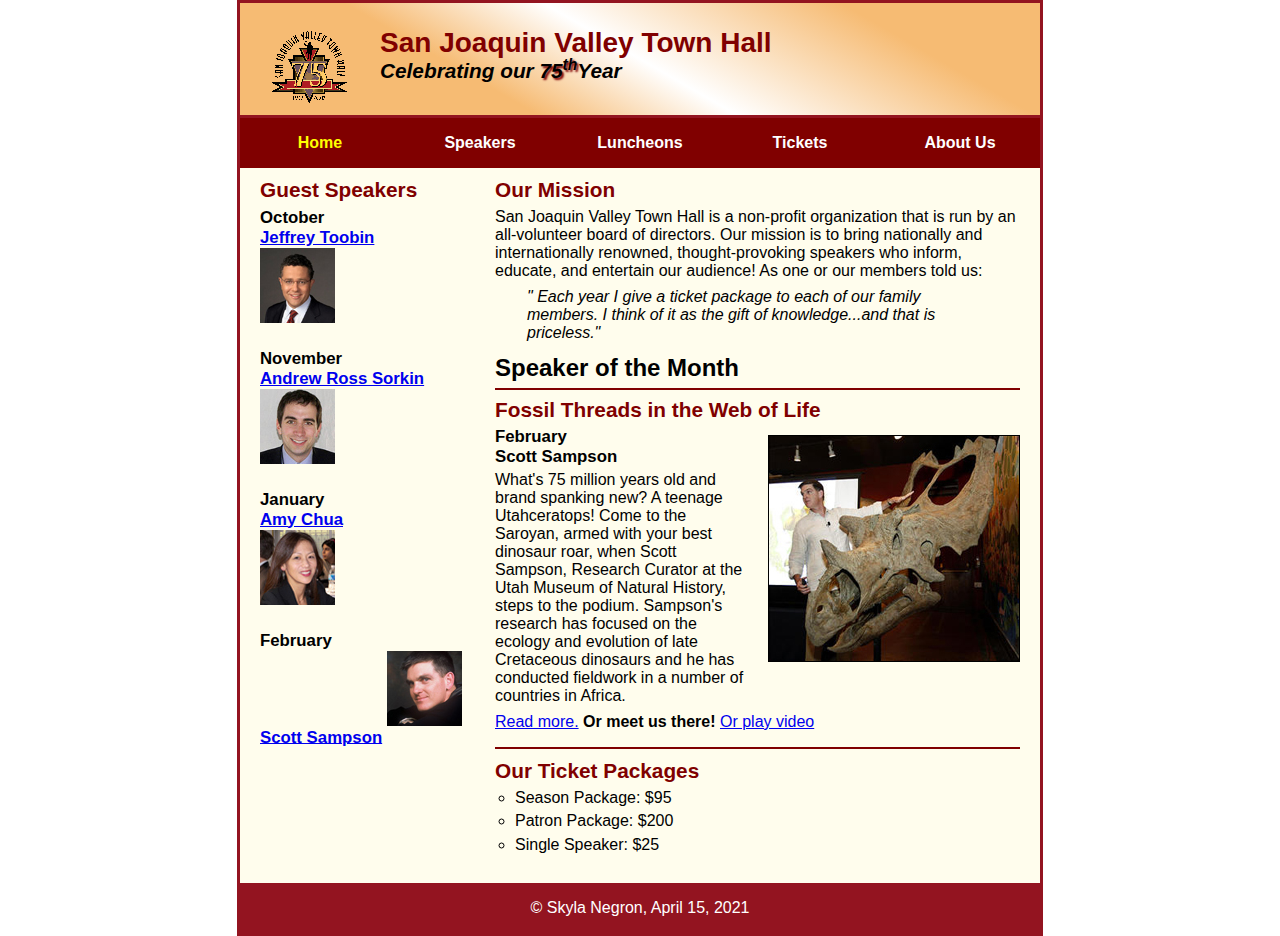
<file: index.html>
<!DOCTYPE html>
<html lang="en">

<head>
	<meta charset="utf-8"/>
	<meta name="viewport" content="width=device-width, initial-scale=1.0">
	<title>San Joaquin Valley Town Hall</title>
	<link rel="shortcut icon" href="images/favicon.ico">
	<link rel="stylesheet" href="styles/slicknav.css">
	<link rel="stylesheet" href="styles/normalize.css">
	<link rel="stylesheet" href="styles/main.css">
	<script>
		function setCookie(cname,cvalue,exdays) {
			var d = new Date();
			d.setTime(d.getTime() + (exdays*24*60*60*1000));
			var expires = "expires=" + d.toGMTString();
			document.cookie = cname + "=" + cvalue + ";" + expires + ";path=/";
		}

		function getCookie(cname) {
			var name = cname + "=";
			var decodedCookie = decodeURIComponent(document.cookie);
			var ca = decodedCookie.split(';');
			for(var i = 0; i < ca.length; i++) {
				var c = ca[i];
				while (c.charAt(0) == ' ') {
					c = c.substring(1);
				}
				if (c.indexOf(name) == 0) {
					return c.substring(name.length, c.length);
				}
			}
			return "";
		}

		function checkCookie() {
			var user=getCookie("username");
			if (user != "") {
				alert("Welcome again " + user);
			} else {
				user = prompt("Please enter your name:","");
				if (user != "" && user != null) {
					setCookie("username", user, 30);
				}
			}
		}
	</script>
</head>
<body onload="checkCookie()">
<header>
	<img src=images/town_hall_logo.gif alt="town hall logo" height="80">
	<h2>San Joaquin Valley Town Hall </h2>
	<h3>Celebrating our <span class="shadow">75<sup>th</sup></span>Year</h3>
</header>
<nav id="mobile_menu"></nav>
<nav id="nav_menu">
	<ul>
		<li><a href="index.html" class="current">Home</a></li>
		<li><a href="c16x_speakers.html">Speakers</a></li>
		<li><a href="luncheons.html">Luncheons</a></li>
		<li><a href="tickets.html">Tickets</a></li>
		<li><a href="aboutus.html"> About Us</a>
			<ul>
				<li><a href="#">Our History</a></li>
				<li><a href="#">Board of Directors</a></li>
				<li><a href="#">Past Speakers</a></li>
				<li><a href="#">Contact Information</a></li>
			</ul>
		</li>
	</ul>
</nav>
<main>
	<section>
		<h2>Our Mission</h2>
		<p>San Joaquin Valley Town Hall is a non-profit organization that is run by an all-volunteer board of directors. Our mission is to bring
			nationally and internationally renowned, thought-provoking speakers who inform, educate, and entertain our audience! As one or our members told us:</p>
		<blockquote>&quot;
			Each year I give a ticket package to each of our family members. I think of it as the gift of knowledge...and that is priceless.&quot;</blockquote>
		<h1>Speaker of the Month</h1>
		<article>
			<h2>Fossil Threads in the Web of Life</h2>
			<img src="images/sampson_dinosaur.jpg" alt="Scott Sampson with dinosaur">
			<h3>February<br>
				Scott Sampson</h3>
			<p>What's 75 million years old and brand spanking new? A teenage Utahceratops!
				Come to the Saroyan, armed with your best dinosaur roar, when Scott Sampson, Research
				Curator at the Utah Museum of Natural History, steps to the podium. Sampson's research
				has focused on the ecology and evolution of late Cretaceous dinosaurs and he has conducted
				fieldwork in a number of countries in Africa.</p>
			<p><a href="speakers/c7_sampson.html">Read more.</a>&nbsp;<b>Or meet us there!</b>
				<a href="media/sampson.swf" target="_blank">Or play video</a>
			</p>

		</article>
		<h2>Our Ticket Packages</h2>
		<ul>
			<li>Season Package: $95</li>
			<li>Patron Package: $200</li>
			<li>Single Speaker: $25</li>
		</ul>
	</section>
	<aside>
		<h2>Guest Speakers</h2>
		<div id="speakers">
		<h3>October<br>
			<a href="speakers/toobin.html">Jeffrey Toobin<br></a>
			<img src="images/toobin75.jpg" alt="Jeffrey Toobin" height="75">
		</h3>
		<h3>November<br>
			<a href="speakers/sorkin.html">Andrew Ross Sorkin<br></a>
			<img src="images/sorkin75.jpg" alt="Andrew Ross Sorkin" height="75">
		</h3>
		<h3>January<br>
			<a href="speakers/chua.html">Amy Chua<br>
				<img src="images/chua75.jpg" alt="Amy Chua" height="75"></a></h3>
		<h3>February<br>
		    <a href="speakers/c6_sampson.html">Scott Sampson</a>
			    <img src="images/sampson75.jpg" alt="Scott Sampson photo"><br></h3>
		</div>
	</aside>
</main>
<footer>
	<p>&copy; Skyla Negron, April 15, 2021</p>
</footer>
</body>
</html>
</file>
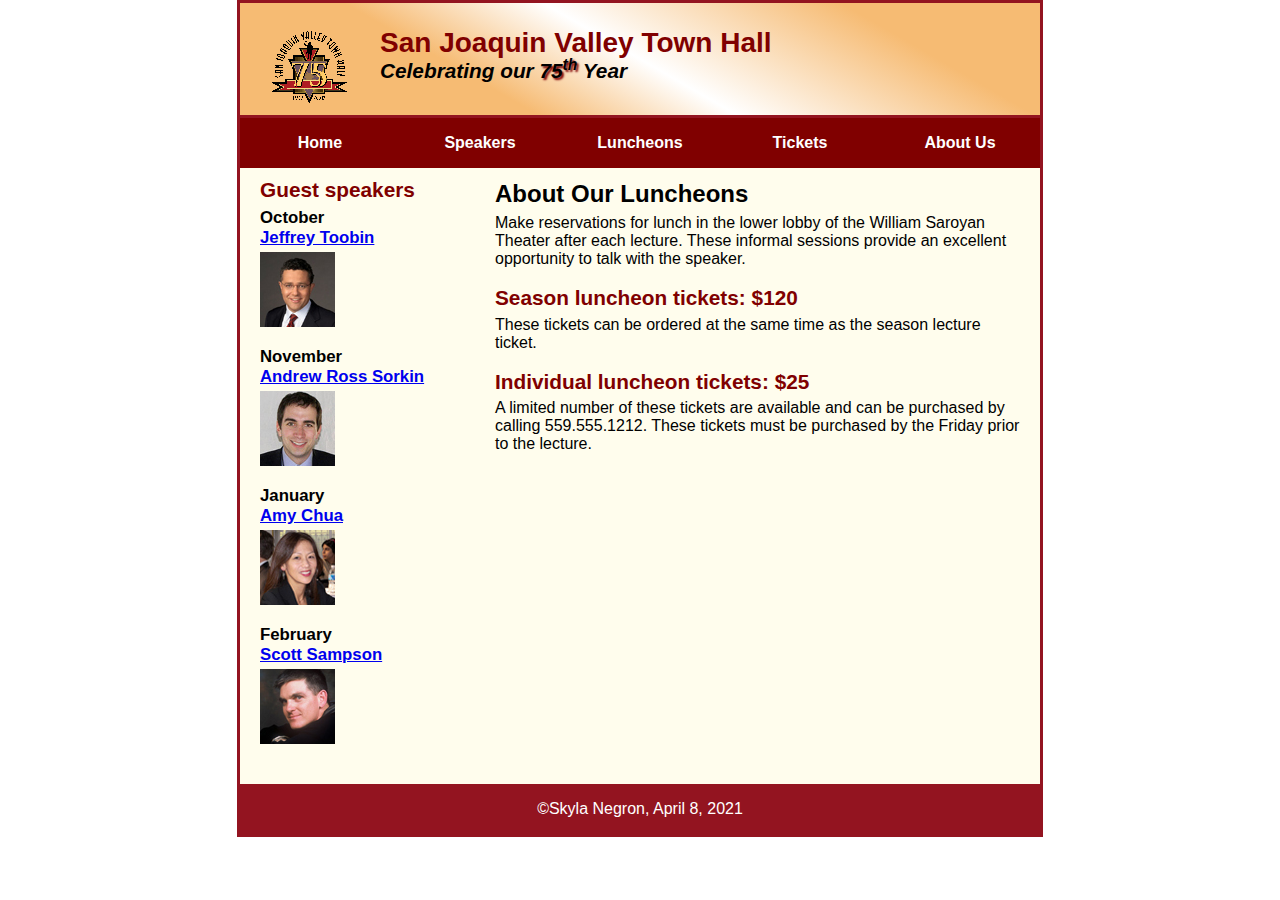
<file: luncheons.html>
<!DOCTYPE html>
<html lang="en">

<head>
	<meta charset="utf-8">
	<title>San Joaquin Valley Town Hall</title>
	<link rel="shortcut icon" href="images/favicon.ico">
	<link rel="stylesheet" href="styles/normalize.css">
	<link rel="stylesheet" href="styles/main.css">
</head>

<body>
	<header>
		<img src="images/town_hall_logo.gif" alt="Town Hall logo" height="80">
		<h2>San Joaquin Valley Town Hall</h2>
		<h3>Celebrating our <span class="shadow">75<sup>th</sup></span> Year</h3>
	</header>
	<nav id="nav_menu">
    	<ul>
        	<li><a href="index.html">Home</a></li>
        	<li><a href="c16x_speakers.html">Speakers</a></li>
        	<li><a href="luncheons.html">Luncheons</a></li>
        	<li><a href="tickets.html">Tickets</a></li>
        	<li><a href="aboutus.html"> About Us</a>
            	<ul>
                	<li><a href="#">Our History</a></li>
                	<li><a href="#">Board of Directors</a></li>
                	<li><a href="#">Past Speakers</a></li>
                	<li><a href="#">Contact Information</a></li>
            	</ul>
        	</li>
    	</ul>
	</nav>
    <main>
		<section>
			<h1>About Our Luncheons</h1>
			<p>Make reservations for lunch in the lower lobby of the William Saroyan Theater after each lecture. 
			These informal sessions provide an excellent opportunity to talk with the speaker.</p>
			<h2>Season luncheon tickets: $120</h2>
			<p>These tickets can be ordered at the same time as the season lecture ticket.</p>
			<h2>Individual luncheon tickets: $25</h2>
			<p>A limited number of these tickets are available and can be purchased by calling 
			559.555.1212. These tickets must be purchased by the Friday prior to the lecture.</p>
 		</section>
		<aside>
			<h2>Guest speakers</h2>
			<h3>October<br><a href="speakers/toobin.html">Jeffrey Toobin</a></h3>
			<img src="images/toobin75.jpg" alt="Jeffrey Toobin photo">
			<h3>November<br><a href="../speakers/sorkin.html">Andrew Ross Sorkin</a></h3>
			<img src="images/sorkin75.jpg" alt="Andrew Ross Sorkin photo">
			<h3>January<br><a href="../speakers/chua.html">Amy Chua</a></h3>
			<img src="images/chua75.jpg" alt="Amy Chua photo">
			<h3>February<br><a href="../speakers/sampson.html">Scott Sampson</a></h3>
			<img src="images/sampson75.jpg" alt="Scott Sampson photo">
		</aside>
	</main>
	<footer>
		<p>&copy;Skyla Negron, April 8, 2021</p>
	</footer>
</body>
</html>
</file>
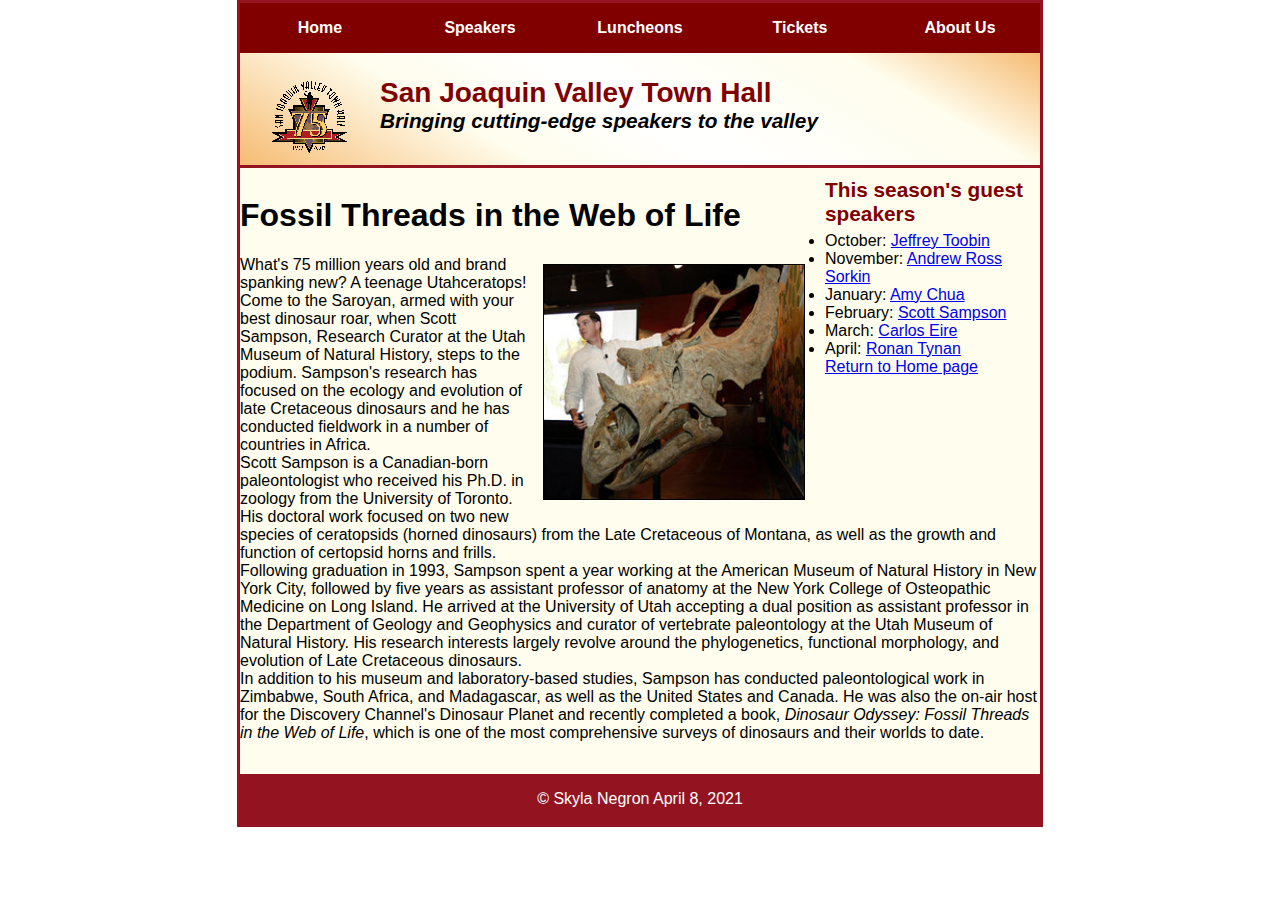
<file: sampson.html>
<!doctype html>

<html lang="en">
<head>
	<title>San Joaquin Valley Town Hall | Scott Sampson</title>
	<meta charset="utf-8">
	<link rel="shortcut icon" href="images/favicon.ico">
	<link rel="stylesheet" href="styles/normalize.css">
    <link rel="stylesheet" href="styles/speaker.css">
</head>
<nav id="mobile_menu"></nav>
<nav id="nav_menu">
    <ul>
        <li><a href="index.html" class="current">Home</a></li>
        <li><a href="c16x_speakers.html">Speakers</a></li>
        <li><a href="luncheons.html">Luncheons</a></li>
        <li><a href="tickets.html">Tickets</a></li>
        <li><a href="aboutus.html"> About Us</a>
            <ul>
                <li><a href="#">Our History</a></li>
                <li><a href="#">Board of Directors</a></li>
                <li><a href="#">Past Speakers</a></li>
                <li><a href="#">Contact Information</a></li>
            </ul>
        </li>
    </ul>
</nav>
<body>
	<header>
		<img src="images/town_hall_logo.gif" alt="Town Hall Logo" width="80">
		<h2>San Joaquin Valley Town Hall</h2>
		<h3>Bringing cutting-edge speakers to the valley</h3>
    </header>
    <main>
        <aside>
          <h2>This season's guest speakers</h2>
          <nav>
            <ul>
              <li>October: <a class="date_passed" href="speakers/toobin.html">Jeffrey Toobin</a></li>
              <li>November: <a class="date_passed" href="speakers/sorkin.html">Andrew Ross Sorkin</a></li>
              <li>January: <a href="speakers/chua.html">Amy Chua</a></li>
              <li>February: <a href="sampson.html">Scott Sampson</a></li>
              <li>March: <a href="speakers/eire.html">Carlos Eire</a></li>
              <li>April: <a href="speakers/tynan.html">Ronan Tynan</a></li>
            </ul>
            <p><a href="index.html">Return to Home page</a></p>
          </nav>
        </aside>
        <article>
          <h1>Fossil Threads in the Web of Life</h1>
          <img src="images/sampson_dinosaur.jpg" alt="Scott Sampson" width="260" />
          <p>What's 75 million years old and brand spanking new? A teenage 
            Utahceratops! Come to the Saroyan, armed with your best dinosaur roar, when Scott Sampson, 
            Research Curator at the Utah Museum of Natural History, steps to the podium. Sampson's 
            research has focused on the ecology and evolution of late Cretaceous dinosaurs and he has 
            conducted fieldwork in a number of countries in Africa.</p>
          <p>Scott Sampson is a Canadian-born paleontologist who received his Ph.D. in zoology from 
            the University of Toronto. His doctoral work focused on two new species of ceratopsids 
            (horned dinosaurs) from the Late Cretaceous of Montana, as well as the 
            growth and function of certopsid horns and frills.</p>
          <p>Following graduation in 1993, Sampson spent a year working at the American 
            Museum of Natural History in New York City, followed by five years as assistant professor of 
            anatomy at the New York College of Osteopathic Medicine on Long Island. He arrived at the 
            University of Utah accepting a dual position as assistant professor in the Department of 
            Geology and Geophysics and curator of vertebrate paleontology at the Utah Museum of Natural 
            History. His research interests largely revolve around the phylogenetics, functional 
            morphology, and evolution of Late Cretaceous dinosaurs.</p>
          <p>In addition to his museum and laboratory-based studies, Sampson has conducted paleontological 
            work in Zimbabwe, South Africa, and Madagascar, as well as the United States and Canada. He was 
            also the on-air host for the Discovery Channel's Dinosaur Planet and recently completed a 
            book, <em>Dinosaur Odyssey: Fossil Threads in the Web of Life</em>, which is one of the most 
            comprehensive surveys of dinosaurs and their worlds to date.</p>
        </article>
    </main>
    <footer>
      <p>&copy; Skyla Negron April 8, 2021</p>
    </footer>
</body>
</html>
</file>
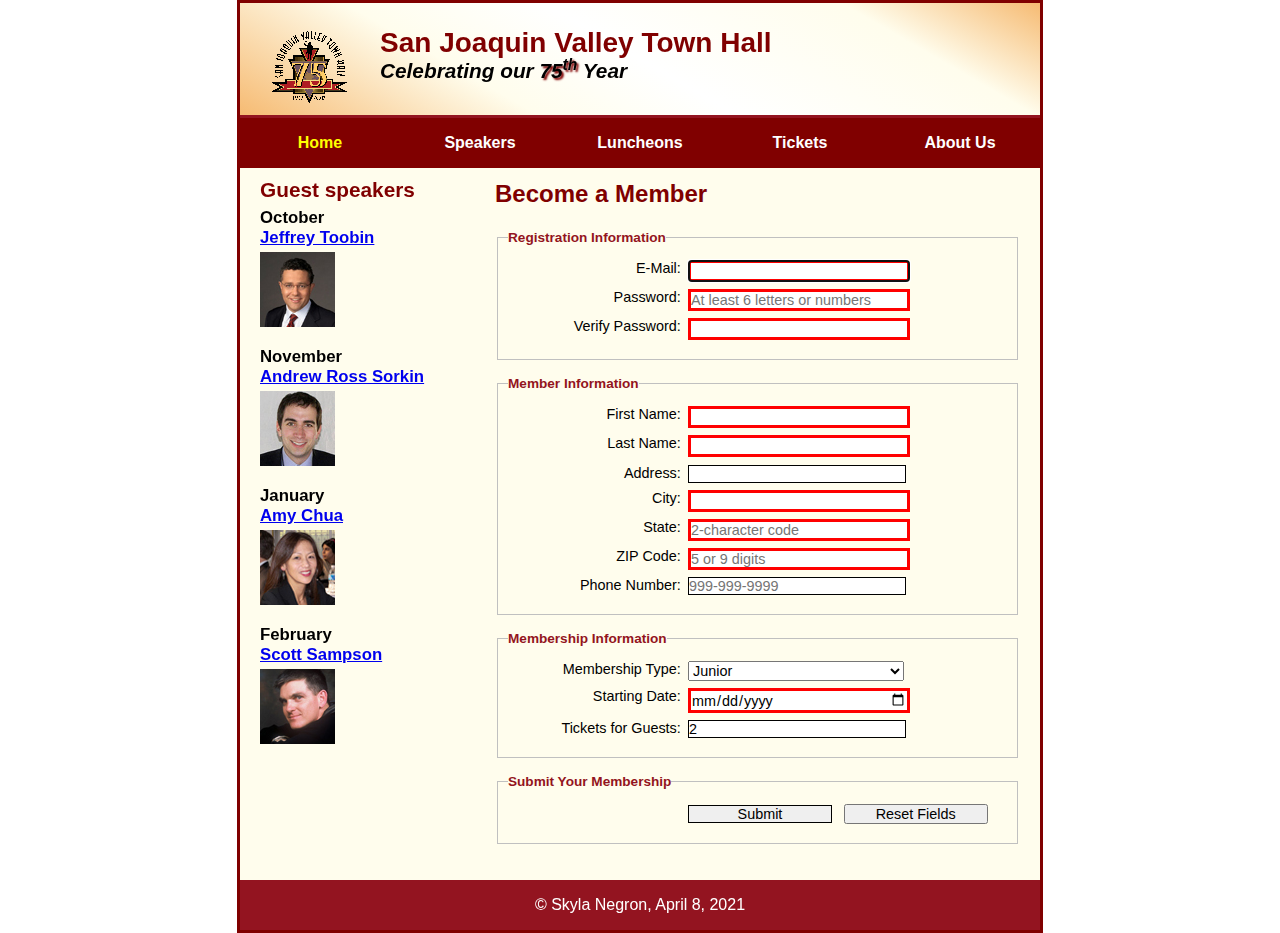
<file: tickets.html>
<!DOCTYPE html>
<html lang="en">

<head>
	<meta charset="utf-8">
	<title>San Joaquin Valley Town Hall</title>
	<link rel="shortcut icon" href="images/favicon.ico">
	<link rel="stylesheet" href="styles/normalize.css">
	<link rel="stylesheet" href="styles/tickets.css">
</head>

<body>
	<header>
		<img src="images/town_hall_logo.gif" alt="Town Hall logo" height="80">
		<h2>San Joaquin Valley Town Hall</h2>
		<h3>Celebrating our <span class="shadow">75<sup>th</sup></span> Year</h3>
	</header>
	<nav id="nav_menu">
    	<ul>
        	<li><a href="index.html" class="current">Home</a></li>
        	<li><a href="speakers.html">Speakers</a></li>
        	<li><a href="luncheons.html">Luncheons</a></li>
        	<li><a href="tickets.html">Tickets</a></li>
        	<li><a href="aboutus.html"> About Us</a>
            	<ul>
                	<li><a href="#">Our History</a></li>
                	<li><a href="#">Board of Directors</a></li>
                	<li><a href="#">Past Speakers</a></li>
                	<li><a href="#">Contact Information</a></li>
            	</ul>
        	</li>
    	</ul>
	</nav>
	<main>
		<section>
			<h1>Become a Member</h1>
    		<form action="register_account.html" method="get"
        		name="registration_form" id="registration_form">
    			<fieldset>
	        		<legend>Registration Information</legend>
	        		<label for="email">E-Mail:</label>
	        		<input type="email" name="email" id="email" autofocus required><br>
	        		<label for="password">Password:</label>
	        		<input type="password" name="password" id="password" required
	                   	   placeholder="At least 6 letters or numbers"
	                   	   pattern="[a-zA-Z0-9]{6,}" title="Must be at least 6 alphanumeric characters"><br>
	        		<label for="verify">Verify Password:</label>
	        		<input type="password" name="verify" id="verify" required><br>
    			</fieldset>
    			<fieldset>
        			<legend>Member Information</legend>
        			<label for="first_name">First Name:</label>
					<input type="text" name="first_name" id="first_name" required><br>
					<label for="last_name">Last Name:</label>
					<input type="text" name="last_name" id="last_name" required><br>
					<label for="address">Address:</label>
					<input type="text" name="address" id="address"><br>
					<label for="city">City:</label>
					<input type="text" name="city" id="city" required><br>
					<label for="state">State:</label>
					<input type="text" name="state" id="state" required maxlength="2" placeholder="2-character code"><br>
					<label for="zip">ZIP Code:</label>
					<input type="text" name="zip" id="zip" required placeholder="5 or 9 digits" 
				           pattern="^\d{5}(-\d{4})?$" title="Either 5 or 9 digits"><br>
					<label for="phone">Phone Number:</label>
					<input type="tel" name="phone" id="phone" placeholder="999-999-9999" 
				       	   pattern="\d{3}[\-]\d{3}[\-]\d{4}" title="Must be 999-999-999 format"><br>
				</fieldset>
				<fieldset>
					<legend>Membership Information</legend>
					<label for="membership_type">Membership Type:</label>
					<select name="membership_type" id="membership_type">
				    	<option value="j">Junior</option>
				    	<option value="r">Regular</option>            
				    	<option value="c">Charter</option>
					</select><br>
					<label for="starting_date">Starting Date:</label>
					<input type="date" name="starting_date" id="starting_date" required><br>
					<label for="tickets">Tickets for Guests:</label>
					<input type="number" name="tickets" id="tickets" value="2" min="1" max="4" placeholder="from 1 to 4"><br>
				</fieldset>
				<fieldset id="buttons">
					<legend>Submit Your Membership</legend>
					<label>&nbsp;</label>
					<input type="submit" id="submit" value="Submit">
					<input type="reset" id="reset" value="Reset Fields"><br>
				</fieldset>
			</form>
		</section>
		<aside>
			<h2>Guest speakers</h2>
			<h3>October<br><a href="speakers/toobin.html">Jeffrey Toobin</a></h3>
			<img src="images/toobin75.jpg" alt="Jeffrey Toobin photo">
			<h3>November<br><a href="speakers/sorkin.html">Andrew Ross Sorkin</a></h3>
			<img src="images/sorkin75.jpg" alt="Andrew Ross Sorkin photo">
			<h3>January<br><a href="speakers/chua.html">Amy Chua</a></h3>
			<img src="images/chua75.jpg" alt="Amy Chua photo">
			<h3>February<br><a href="speakers/c7_sampson.html">Scott Sampson</a></h3>
			<img src="images/sampson75.jpg" alt="Scott Sampson photo">
		</aside>
	</main>
	<footer>
		<p>&copy; Skyla Negron, April 8, 2021</p>
	</footer>
</body>
</html>
</file>
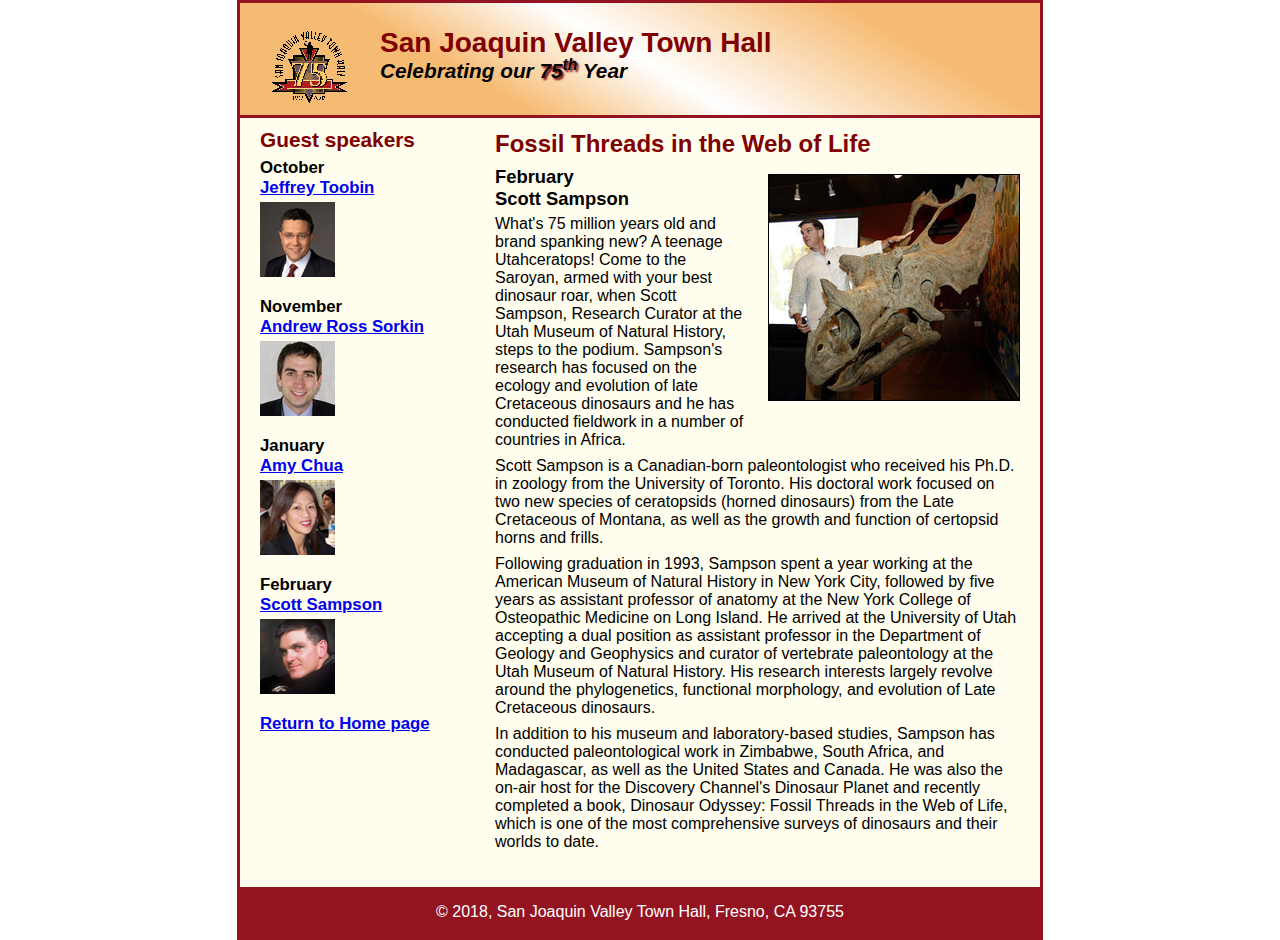
<file: speakers/c6_sampson.html>
<!DOCTYPE html>
<html lang="en">

<head>
	<meta charset="utf-8">
	<title>San Joaquin Valley Town Hall</title>
	<link rel="shortcut icon" href="../images/favicon.ico">
	<link rel="stylesheet" href="../styles/normalize.css">
	<link rel="stylesheet" href="../styles/c6_speaker.css">
</head>

<body>
	<header>
		<img src="../images/town_hall_logo.gif" alt="Town Hall logo" height="80">
		<h2>San Joaquin Valley Town Hall</h2>
		<h3>Celebrating our <span class="shadow">75<sup>th</sup></span> Year</h3>
	</header>
	<main>
		<section>
			<h1>Fossil Threads in the Web of Life</h1>
			<article>
				<img src="../images/sampson_dinosaur.jpg" alt="Scott Sampson with dinosaur">
				<h2>February<br>Scott Sampson</h2>
				<p>What's 75 million years old and brand spanking new? A teenage Utahceratops! Come to the 
				   Saroyan, armed with your best dinosaur roar, when Scott Sampson, Research Curator at the 
				   Utah Museum of Natural History, steps to the podium. Sampson's research has focused on the 
				   ecology and evolution of late Cretaceous dinosaurs and he has conducted fieldwork in a number 
				   of countries in Africa.</p>
				<p>Scott Sampson is a Canadian-born paleontologist who received his Ph.D. in zoology from the 
				   University of Toronto. His doctoral work focused on two new species of ceratopsids (horned 
				   dinosaurs) from the Late Cretaceous of Montana, as well as the growth and function of certopsid 
				   horns and frills.</p>
				<p>Following graduation in 1993, Sampson spent a year working at the American Museum of Natural 
				   History in New York City, followed by five years as assistant professor of anatomy at the New 
				   York College of Osteopathic Medicine on Long Island. He arrived at the University of Utah 
				   accepting a dual position as assistant professor in the Department of Geology and Geophysics 
				   and curator of vertebrate paleontology at the Utah Museum of Natural History. His research 
				   interests largely revolve around the phylogenetics, functional morphology, and evolution of 
				   Late Cretaceous dinosaurs.</p>
				<p>In addition to his museum and laboratory-based studies, Sampson has conducted paleontological 
				   work in Zimbabwe, South Africa, and Madagascar, as well as the United States and Canada. He was 
				   also the on-air host for the Discovery Channel's Dinosaur Planet and recently completed a book, 
				   Dinosaur Odyssey: Fossil Threads in the Web of Life, which is one of the most 
				   comprehensive surveys of dinosaurs and their worlds to date.</p>
			</article>
		</section>
		
		<aside>
			<h2>Guest speakers</h2>
			<h3>October<br><a href="../speakers/toobin.html">Jeffrey Toobin</a></h3>
			<img src="../images/toobin75.jpg" alt="Jeffrey Toobin photo">
			<h3>November<br><a href="../speakers/sorkin.html">Andrew Ross Sorkin</a></h3>
			<img src="../images/sorkin75.jpg" alt="Andrew Ross Sorkin photo">
			<h3>January<br><a href="../speakers/chua.html">Amy Chua</a></h3>
			<img src="../images/chua75.jpg" alt="Amy Chua photo">
			<h3>February<br><a href="../speakers/c6_sampson.html">Scott Sampson</a></h3>
			<img src="../images/sampson75.jpg" alt="Scott Sampson photo">
			<h3><a href="../c6_index.html">Return to Home page</a></h3>
		</aside>
	</main>
	<footer>
		<p>&copy; 2018, San Joaquin Valley Town Hall, Fresno, CA 93755</p>
	</footer>
</body>
</html>
</file>
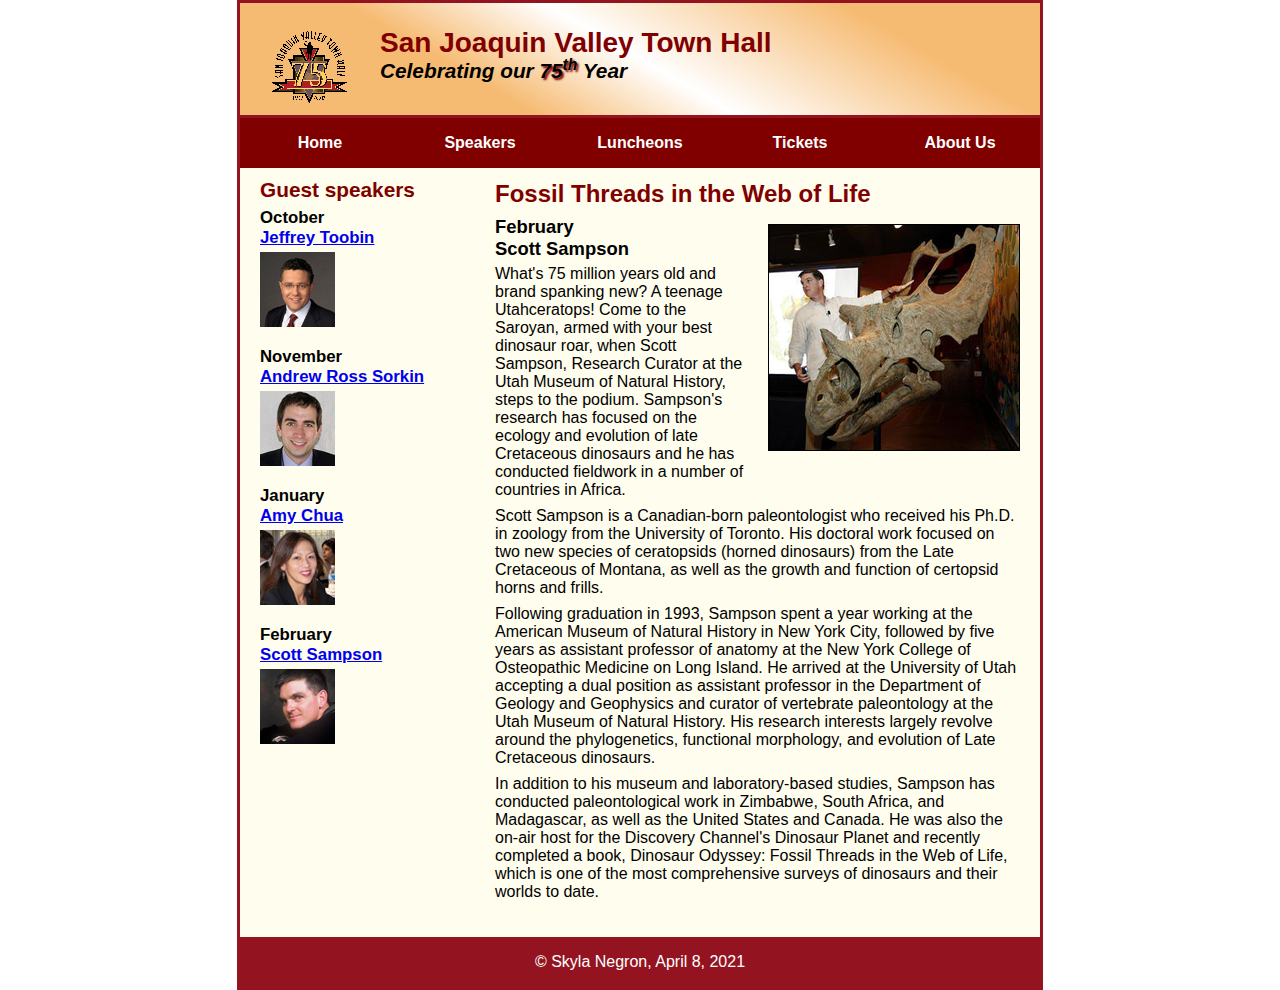
<file: speakers/c7_sampson.html>
<!DOCTYPE html>
<html lang="en">

<head>
	<meta charset="utf-8">
	<title>San Joaquin Valley Town Hall</title>
	<link rel="shortcut icon" href="../images/favicon.ico">
	<link rel="stylesheet" href="../styles/normalize.css">
	<link rel="stylesheet" href="../styles/c7_speaker.css">
</head>

<body>
	<header>
		<img src="../images/town_hall_logo.gif" alt="Town Hall logo" height="80">
		<h2>San Joaquin Valley Town Hall</h2>
		<h3>Celebrating our <span class="shadow">75<sup>th</sup></span> Year</h3>
	</header>
	<nav id="nav_menu">
    	<ul>
        	<li><a href="../c7_index.html">Home</a></li>
        	<li><a href="speakers.html">Speakers</a></li>
        	<li><a href="luncheons.html">Luncheons</a></li>
        	<li><a href="tickets.html">Tickets</a></li>
        	<li><a href="aboutus.html"> About Us</a>
            	<ul>
                	<li><a href="#">Our History</a></li>
                	<li><a href="#">Board of Directors</a></li>
                	<li><a href="#">Past Speakers</a></li>
                	<li><a href="#">Contact Information</a></li>
            	</ul>
        	</li>
    	</ul>
	</nav>
	<main>
		<section>
			<h1>Fossil Threads in the Web of Life</h1>
			<article>
				<img src="../images/sampson_dinosaur.jpg" alt="Scott Sampson with dinosaur">
				<h2>February<br>Scott Sampson</h2>
				<p>What's 75 million years old and brand spanking new? A teenage Utahceratops! Come to the 
				   Saroyan, armed with your best dinosaur roar, when Scott Sampson, Research Curator at the 
				   Utah Museum of Natural History, steps to the podium. Sampson's research has focused on the 
				   ecology and evolution of late Cretaceous dinosaurs and he has conducted fieldwork in a number 
				   of countries in Africa.</p>
				<p>Scott Sampson is a Canadian-born paleontologist who received his Ph.D. in zoology from the 
				   University of Toronto. His doctoral work focused on two new species of ceratopsids (horned 
				   dinosaurs) from the Late Cretaceous of Montana, as well as the growth and function of certopsid 
				   horns and frills.</p>
				<p>Following graduation in 1993, Sampson spent a year working at the American Museum of Natural 
				   History in New York City, followed by five years as assistant professor of anatomy at the New 
				   York College of Osteopathic Medicine on Long Island. He arrived at the University of Utah 
				   accepting a dual position as assistant professor in the Department of Geology and Geophysics 
				   and curator of vertebrate paleontology at the Utah Museum of Natural History. His research 
				   interests largely revolve around the phylogenetics, functional morphology, and evolution of 
				   Late Cretaceous dinosaurs.</p>
				<p>In addition to his museum and laboratory-based studies, Sampson has conducted paleontological 
				   work in Zimbabwe, South Africa, and Madagascar, as well as the United States and Canada. He was 
				   also the on-air host for the Discovery Channel's Dinosaur Planet and recently completed a book, 
				   Dinosaur Odyssey: Fossil Threads in the Web of Life, which is one of the most 
				   comprehensive surveys of dinosaurs and their worlds to date.</p>
			</article>
		</section>
		
		<aside>
			<h2>Guest speakers</h2>
			<h3>October<br><a href="../speakers/toobin.html">Jeffrey Toobin</a></h3>
			<img src="../images/toobin75.jpg" alt="Jeffrey Toobin photo">
			<h3>November<br><a href="../speakers/sorkin.html">Andrew Ross Sorkin</a></h3>
			<img src="../images/sorkin75.jpg" alt="Andrew Ross Sorkin photo">
			<h3>January<br><a href="../speakers/chua.html">Amy Chua</a></h3>
			<img src="../images/chua75.jpg" alt="Amy Chua photo">
			<h3>February<br><a href="../speakers/sampson.html">Scott Sampson</a></h3>
			<img src="../images/sampson75.jpg" alt="Scott Sampson photo">
		</aside>
	</main>
	<footer>
		<p>&copy; Skyla Negron, April 8, 2021</p>
	</footer>
</body>
</html>
</file>
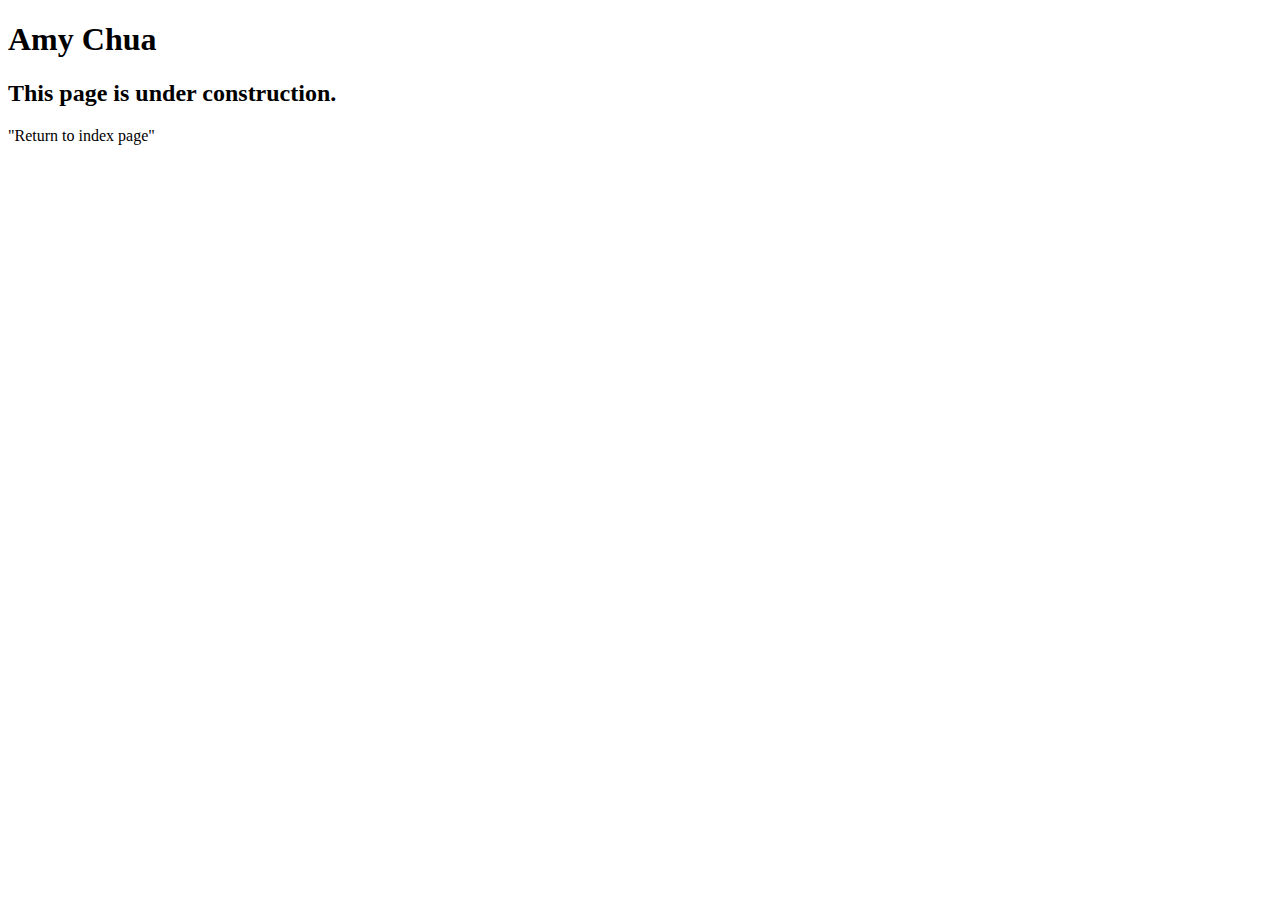
<file: speakers/chua.html>
<!DOCTYPE html>
<html lang="en">

<head>
	<meta charset="utf-8">
	<title>San Joaquin Valley Town Hall</title>
	<link rel="shortcut icon" href="images/favicon.ico">
</head>

<body>
	<main>
		<h1>Amy Chua</h1>
		<h2>This page is under construction.</h2>
		<p>"Return to index page"<link rel="../index.html"></p>
	</main>
</body>

</html>
</file>
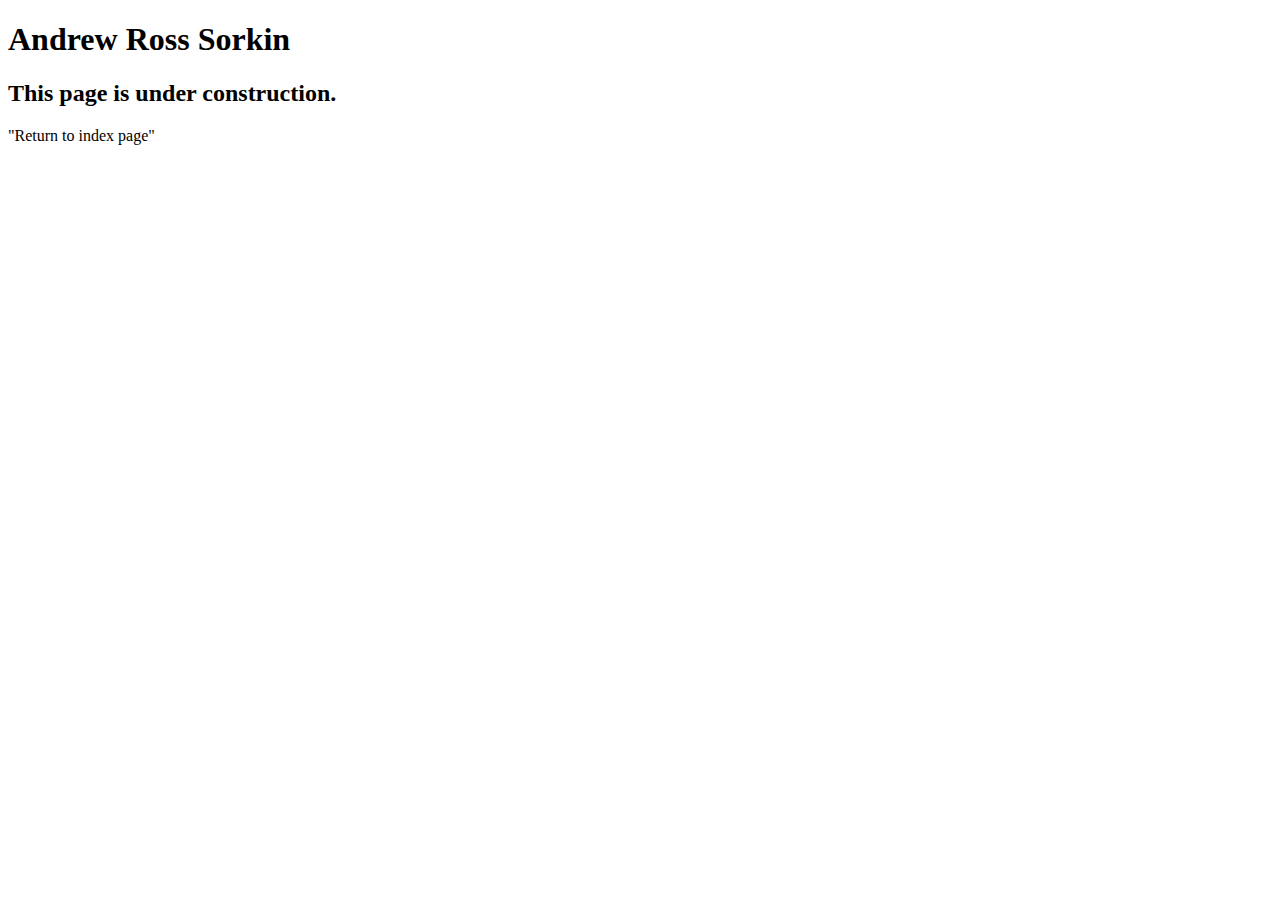
<file: speakers/sorkin.html>
<!DOCTYPE html>
<html lang="en">

<head>
	<meta charset="utf-8">
	<title>San Joaquin Valley Town Hall</title>
	<link rel="shortcut icon" href="images/favicon.ico">
</head>

<body>
	<main>
		<h1>Andrew Ross Sorkin</h1>
		<h2>This page is under construction.</h2>
		<p1>"Return to index page"<link rel="../index.html"></p1>
	</main>
</body>

</html>
</file>
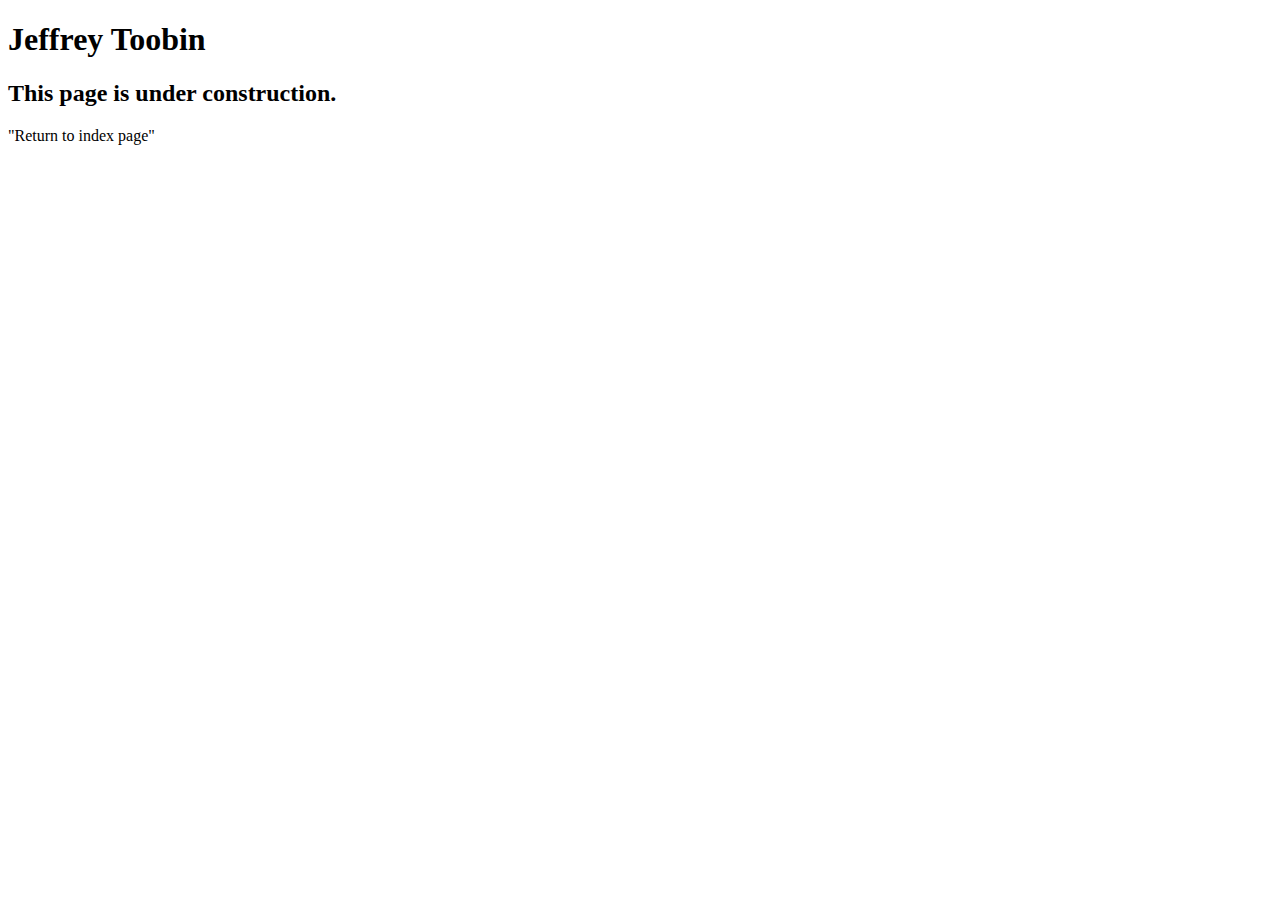
<file: speakers/toobin.html>
<!DOCTYPE html>
<html lang="en">

<head>
	<meta charset="utf-8">
	<title>San Joaquin Valley Town Hall</title>
	<link rel="shortcut icon" href="images/favicon.ico">
</head>

<body>
    <main>
	    <h1>Jeffrey Toobin</h1>
	    <h2>This page is under construction.</h2>
	<p><link rel="../index.html">"Return to index page"</p>
    </main>
</body>

</html>
</file>
<file: styles/main.css>
/* the styles for the elements */
* {
	margin: 0;
	padding: 0;
}
html {
	background-color: white;
}
body {
	font-family: Arial, Helvetica, sans-serif;
	font-size: 100%;
	width: 800px;
	margin: 0 auto;
	border: 3px solid #931420;
	background-color: #fffded;
}
a:focus, a:hover {
	font-style: italic;
}
/* the styles for the header */
header {
	padding: 1.5em 0 2em 0;
	border-bottom: 3px solid #931420;
	background-image: -moz-linear-gradient(
			30deg, #f6bb73 0%, #f6bb73 30%, white 50%, #f6bb73 80%, #f6bb73 100%);
	background-image: -webkit-linear-gradient(
			30deg, #f6bb73 0%, #f6bb73 30%, white 50%, #f6bb73 80%, #f6bb73 100%);
	background-image: -o-linear-gradient(
			30deg, #f6bb73 0%, #f6bb73 30%, white 50%, #f6bb73 80%, #f6bb73 100%);
	background-image: linear-gradient(
			30deg, #f6bb73 0%, #f6bb73 30%, white 50%, #f6bb73 80%, #f6bb73 100%);
}
header h2 {
	font-size: 175%;
	color: #800000;
}
header h3 {
	font-size: 130%;
	font-style: italic;
}
header img {
	float: left;
	padding: 0 30px;
}
.shadow {
	text-shadow: 2px 2px 2px #800000;
}
/* the styles for the navigation menu */
#nav_menu ul {
	list-style-type: none;
	margin: 0;
	padding: 0;
	position: relative;
}
#nav_menu ul li {
	float: left;
}
#nav_menu ul li a {
	display: block;
	width: 160px;
	text-align: center;
	padding: 1em 0;
	text-decoration: none;
	background-color: #800000;
	color: white;
	font-weight: bold;
}
#nav_menu a.current {
	color: yellow;
}
#nav_menu ul ul {
	display: none;
	position: absolute;
	top: 100%;
}
#nav_menu ul ul li {
	float: none;
}
#nav_menu ul li:hover > ul {
	display: block;
}
#nav_menu > ul::after {
	content: "";
	clear: both;
	display: block;
}
/* the styles for the main content */
main {
	clear: left;
}

/* the styles for the section */
section {
	width: 525px;
	float: right;
	padding: 0 20px 20px 20px;
}
section h1 {
	font-size: 150%;
	padding: .5em 0 .25em 0;
	margin: 0;
}
section h2 {
	color: #800000;
	font-size: 130%;
	padding: .5em 0 .25em 0;
}
section p {
	padding-bottom: .5em;
}
section blockquote {
	padding: 0 2em;
	font-style: italic;
}
section ul {
	padding: 0 0 .25em 1.25em;
	list-style-type: circle;
}
section li {
	padding-bottom: .35em;
}

/* the styles for the article */
article {
	padding: .5em 0;
	border-top: 2px solid #800000;
	border-bottom: 2px solid #800000;
}
article h2 {
	padding-top: 0;
}
article h3 {
	font-size: 105%;
	padding-bottom: .25em;
}
article img {
	float: right;
	margin: .5em 0 1em 1em;
	border: 1px solid black;
}

/* the styles for the aside */
aside {
	width: 215px;
	float: right;
	padding: 0 0 20px 20px;
}
aside h2 {
	color: #800000;
	font-size: 130%;
	padding: .5em 0 .25em 0;
}

aside h3 {
	font-size: 105%;
	padding-bottom: .25em;
}
aside img {
	padding-bottom: 1em;
}

/* the styles for the footer */
footer {
	background-color: #931420;
	clear: both;

}
footer p {
	text-align: center;
	color: white;
	padding: 1em 0;
}
</file>
<file: styles/speaker.css>
/* the styles for the elements */
* {
	margin: 0;
	padding: 0;
}
html {
	background-color: white;
}
body {
	font-family: Arial, Helvetica, sans-serif;
    font-size: 100%;
    width: 800px;
    margin: 0 auto;
    border: 3px solid #931420;
    background-color: #fffded;
}
a:focus, a:hover {
	font-style: italic;
}
/* the styles for the header */
header {
	padding: 1.5em 0 2em 0;
	border-bottom: 3px solid #931420;
	background-image: -moz-linear-gradient(
	    30deg, #f6bb73 0%, #f6bb73 30%, white 50%, #f6bb73 80%, #f6bb73 100%);
	background-image: -webkit-linear-gradient(
	    30deg, #f6bb73 0%, #fffded 30%, white 50%, #fffded 80%, #f6bb73 100%);
	background-image: -o-linear-gradient(
	    30deg, #f6bb73 0%, #fffded 30%, white 50%, #fffded 80%, #f6bb73 100%);
	background-image: linear-gradient(
	    30deg, #f6bb73 0%, #fffded 30%, white 50%, #fffded 80%, #f6bb73 100%);
}
header h2 {
	font-size: 175%;
	color: #800000;
}
header h3 {
	font-size: 130%;
	font-style: italic;
}
header img {
	float: left;
	padding: 0 30px;
}
.shadow {
	text-shadow: 2px 2px 2px #800000;
}
/* the styles for the main content */
main {
	clear: left;
}
/* the styles for the navigation menu */
#nav_menu ul {
	list-style-type: none;
	margin: 0;
	padding: 0;
	position: relative;
}
#nav_menu ul li {
	float: left;
}
#nav_menu ul li a {
    display: block;
    width: 160px;
    text-align: center;
    padding: 1em 0;
    text-decoration: none;
    background-color: #800000;
    color: white;
    font-weight: bold;
}
#nav_menu ul ul {
    display: none;
    position: absolute;
    top: 100%;
}
#nav_menu ul ul li {
	float: none;
}
#nav_menu ul li:hover > ul {
	display: block;
}
#nav_menu > ul::after {
    content: "";
    clear: both;
    display: block;
}

/* the styles for the section */
section {
	width: 525px;
	float: right;
	padding: 0 20px 20px;
}
section h1 {
	color: #800000;
	font-size: 150%;
	padding-top: .5em;
	margin: 0;
}
section h1.spaceafter {
	margin-bottom: .25em;
}
section p {
	padding-bottom: .5em;
}
section blockquote {
	padding: 0 2em;
	font-style: italic;
}
section ul {
	padding: .25em 0 .5em 0;
}
section li {
	padding-bottom: .35em;
}
/* the styles for the image swap list */ 
section #image_list li {
	padding: 2px;
	display: inline;
}
section #image_list a {
	border:none;
}
section #image_list ul {
	padding-bottom: .25em;
	text-decoration: none;
}
/* the styles for the image rollover */
section #image_rollovers {
	list-style: none;
}
/* the styles for the article */
article {
	padding: .5em 0;
}
article h2 {
	font-size: 115%;
	padding: 0 0 .25em 0;
}
article img {
	float: right;
	margin: .5em 0 1em 1em;
	border: 1px solid black;
}
/* the styles for the aside */
aside {
	width: 215px;
	float: right;
	padding-left: 20px;
}
aside h2 {
	color: #800000;
	font-size: 130%;
	padding: .5em 0 .25em 0;
}

aside h3 {
	font-size: 105%;
	padding-bottom: .25em;
}
aside img {
	padding-bottom: 1em;
}
aside p {
	padding-bottom: .5em;
}
/* the styles for the footer */
footer {
	margin-top: 1.5em;
	background-color: #931420;
	clear: both;
}
footer p {
	text-align: center;
	color: white;
	padding: 1em 0;
}
@media print {
	body {
		font-family: "Times New Roman", Times, serif";
		width: auto;
		border: none;
	}
	p {
		font-size: 87.5%;
	}
	#nav_menu, aside h2 {
		display: none;
	}
	section {
		width: 5in;
		padding-right: 0;
	}
	aside {
		width: 2in;
		padding-top: 1em;
		padding-left: 0;
		float: none;
	}
	aside h2 {
		font-size: 100%;
	}
	aside a {
		text-decoration: none;
		color: black;
	}
	footer p {
		padding-top: .75em;
		border-top: 3px solid #931420;
	}
}
</file>
<file: styles/tickets.css>
/* the styles for the elements */
* {
	margin: 0;
	padding: 0;
}
html {
	background-color: white;
}
body {
	font-family: Arial, Helvetica, sans-serif;
    font-size: 100%;
    width: 800px;
    margin: 0 auto;
    border: 3px solid #800000;
    background-color: #fffded;
}
a:focus, a:hover {
	font-style: italic;
}
/* the styles for the header */
header {
	padding: 1.5em 0 2em 0;
	border-bottom: 3px solid #931420;
	background-image: -moz-linear-gradient(
	    30deg, #f6bb73 0%, #f6bb73 30%, white 50%, #f6bb73 80%, #f6bb73 100%);
	background-image: -webkit-linear-gradient(
	    30deg, #f6bb73 0%, #fffded 30%, white 50%, #fffded 80%, #f6bb73 100%);
	background-image: -o-linear-gradient(
	    30deg, #f6bb73 0%, #fffded 30%, white 50%, #fffded 80%, #f6bb73 100%);
	background-image: linear-gradient(
	    30deg, #f6bb73 0%, #fffded 30%, white 50%, #fffded 80%, #f6bb73 100%);
}
header h2 {
	font-size: 175%;
	color: #800000;
}
header h3 {
	font-size: 130%;
	font-style: italic;
}
header img {
	float: left;
	padding: 0 30px;
}
.shadow {
	text-shadow: 2px 2px 2px #800000;
}
/* the styles for the form */
fieldset {
    margin-top: 1em;
    margin-bottom: 1em;
    padding-top: .5em;
}
legend {
    color: #931420;
    font-weight: bold;
    font-size: 85%;
    margin-bottom: .5em;
}
label {
    float: left;
    width: 12em;
    text-align: right;
}
label, input, select {
	font-size: 90%;
}
input, select {
    width: 15em;
    margin-left: .5em;
    margin-bottom: .5em;
}
input:required, input[required] {
	border: 3px solid red;
}
input:valid {
	border: 1px solid black;
}
input:invalid {
	box-shadow: none;
}
br {
    clear: both;
}
#buttons input {
	width: 10em;
}
/* the styles for the navigation menu */
#nav_menu ul {
	list-style-type: none;
	margin: 0;
	padding: 0;
	position: relative;
}
#nav_menu ul li {
	float: left;
}
#nav_menu ul li a {
    display: block;
    width: 160px;
    text-align: center;
    padding: 1em 0;
    text-decoration: none;
    background-color: #800000;
    color: white;
    font-weight: bold;
}
#nav_menu a.current {
	color: yellow;
}
#nav_menu ul ul {
    display: none;
    position: absolute;
    top: 100%;
}
#nav_menu ul ul li {
	float: none;
}
#nav_menu ul li:hover > ul {
	display: block;
}
#nav_menu > ul::after {
    content: "";
    clear: both;
    display: block;
}

/* the styles for the main content */
main {
	clear: left;
}

/* the styles for the section */
section {
	width: 525px;
	float: right;
	padding: 0 20px 20px 20px;
}
section h1 {
	font-size: 150%;
	color: #800000;
	padding: .5em 0 .25em 0;
	margin: 0;
}

/* the styles for the aside */
aside {
	width: 215px;
	float: right;
	padding: 0 0 20px 20px;
}
aside h2 {
	color: #800000;
	font-size: 130%;
	padding: .5em 0 .25em 0;
}

aside h3 {
	font-size: 105%;
	padding-bottom: .25em;
}
aside img {
	padding-bottom: 1em;
}

/* the styles for the footer */
footer {
	background-color: #931420;
	clear: both;
}
footer p {
	text-align: center;
	color: white;
	padding: 1em 0;
}
</file>
<file: styles/c6_speaker.css>
/* the styles for the elements */
* {
	margin: 0;
	padding: 0;
}
html {
	background-color: white;
}
body {
	font-family: Arial, Helvetica, sans-serif;
    font-size: 100%;
    width: 800px;
    margin: 0 auto;
    border: 3px solid #931420;
    background-color: #fffded;
}
a:focus, a:hover {
	font-style: italic;
}
/* the styles for the header */
header {
	padding: 1.5em 0 2em 0;
	border-bottom: 3px solid #931420;
		background-image: -moz-linear-gradient(
	    30deg, #f6bb73 0%, #f6bb73 30%, white 50%, #f6bb73 80%, #f6bb73 100%);
	background-image: -webkit-linear-gradient(
	    30deg, #f6bb73 0%, #f6bb73 30%, white 50%, #f6bb73 80%, #f6bb73 100%);
	background-image: -o-linear-gradient(
	    30deg, #f6bb73 0%, #f6bb73 30%, white 50%, #f6bb73 80%, #f6bb73 100%);
	background-image: linear-gradient(
	    30deg, #f6bb73 0%, #f6bb73 30%, white 50%, #f6bb73 80%, #f6bb73 100%);
}
header h2 {
	font-size: 175%;
	color: #800000;
}
header h3 {
	font-size: 130%;
	font-style: italic;
}
header img {
	float: left;
	padding: 0 30px;
}
.shadow {
	text-shadow: 2px 2px 2px #800000;
}
/* the styles for the main content */
main {
	clear: left;
}

/* the styles for the section */
section {
	width: 525px;
	float: right;
	padding: 0 20px 20px 20px;
}
section h1 {
	color: #800000;
	font-size: 150%;
	padding-top: .5em;
	margin: 0;
}
section p {
	padding-bottom: .5em;
}
section blockquote {
	padding: 0 2em;
	font-style: italic;
}
section ul {
	padding: 0 0 .25em 1.25em;
}
section li {
	padding-bottom: .35em;
}

/* the styles for the article */
article {
	padding: .5em 0;
}
article h2 {
	font-size: 115%;
	padding: 0 0 .25em 0;
}
article img {
	float: right;
	margin: .5em 0 1em 1em;
	border: 1px solid black;
}

/* the styles for the aside */
aside {
	width: 215px;
	float: right;
	padding: 0 0 20px 20px;
}
aside h2 {
	color: #800000;
	font-size: 130%;
	padding: .5em 0 .25em 0;
}

aside h3 {
	font-size: 105%;
	padding-bottom: .25em;
}
aside img {
	padding-bottom: 1em;
}

/* the styles for the footer */
footer {
	background-color: #931420;
	clear: both;

}
footer p {
	text-align: center;
	color: white;
	padding: 1em 0;
}
</file>
<file: styles/c7_speaker.css>
/* the styles for the elements */
* {
	margin: 0;
	padding: 0;
}
html {
	background-color: white;
}
body {
	font-family: Arial, Helvetica, sans-serif;
    font-size: 100%;
    width: 800px;
    margin: 0 auto;
    border: 3px solid #931420;
    background-color: #fffded;
}
a:focus, a:hover {
	font-style: italic;
}
/* the styles for the header */
header {
	padding: 1.5em 0 2em 0;
	border-bottom: 3px solid #931420;
		background-image: -moz-linear-gradient(
	    30deg, #f6bb73 0%, #f6bb73 30%, white 50%, #f6bb73 80%, #f6bb73 100%);
	background-image: -webkit-linear-gradient(
	    30deg, #f6bb73 0%, #f6bb73 30%, white 50%, #f6bb73 80%, #f6bb73 100%);
	background-image: -o-linear-gradient(
	    30deg, #f6bb73 0%, #f6bb73 30%, white 50%, #f6bb73 80%, #f6bb73 100%);
	background-image: linear-gradient(
	    30deg, #f6bb73 0%, #f6bb73 30%, white 50%, #f6bb73 80%, #f6bb73 100%);
}
header h2 {
	font-size: 175%;
	color: #800000;
}
header h3 {
	font-size: 130%;
	font-style: italic;
}
header img {
	float: left;
	padding: 0 30px;
}
.shadow {
	text-shadow: 2px 2px 2px #800000;
}
/* the styles for the navigation menu */
#nav_menu ul {
	list-style-type: none;
	margin: 0;
	padding: 0;
	position: relative;
}
#nav_menu ul li {
	float: left;
}
#nav_menu ul li a {
    display: block;
    width: 160px;
    text-align: center;
    padding: 1em 0;
    text-decoration: none;
    background-color: #800000;
    color: white;
    font-weight: bold;
}
#nav_menu ul ul {
    display: none;
    position: absolute;
    top: 100%;
}
#nav_menu ul ul li {
	float: none;
}
#nav_menu ul li:hover > ul {
	display: block;
}
#nav_menu > ul::after {
    content: "";
    clear: both;
    display: block;
}
/* the styles for the main content */
main {
	clear: left;
}

/* the styles for the section */
section {
	width: 525px;
	float: right;
	padding: 0 20px 20px 20px;
}
section h1 {
	color: #800000;
	font-size: 150%;
	padding-top: .5em;
	margin: 0;
}
section p {
	padding-bottom: .5em;
}
section blockquote {
	padding: 0 2em;
	font-style: italic;
}
section ul {
	padding: 0 0 .25em 1.25em;
}
section li {
	padding-bottom: .35em;
}

/* the styles for the article */
article {
	padding: .5em 0;
}
article h2 {
	font-size: 115%;
	padding: 0 0 .25em 0;
}
article img {
	float: right;
	margin: .5em 0 1em 1em;
	border: 1px solid black;
}

/* the styles for the aside */
aside {
	width: 215px;
	float: right;
	padding: 0 0 20px 20px;
}
aside h2 {
	color: #800000;
	font-size: 130%;
	padding: .5em 0 .25em 0;
}

aside h3 {
	font-size: 105%;
	padding-bottom: .25em;
}
aside img {
	padding-bottom: 1em;
}

/* the styles for the footer */
footer {
	background-color: #931420;
	clear: both;

}
footer p {
	text-align: center;
	color: white;
	padding: 1em 0;
}
</file>
